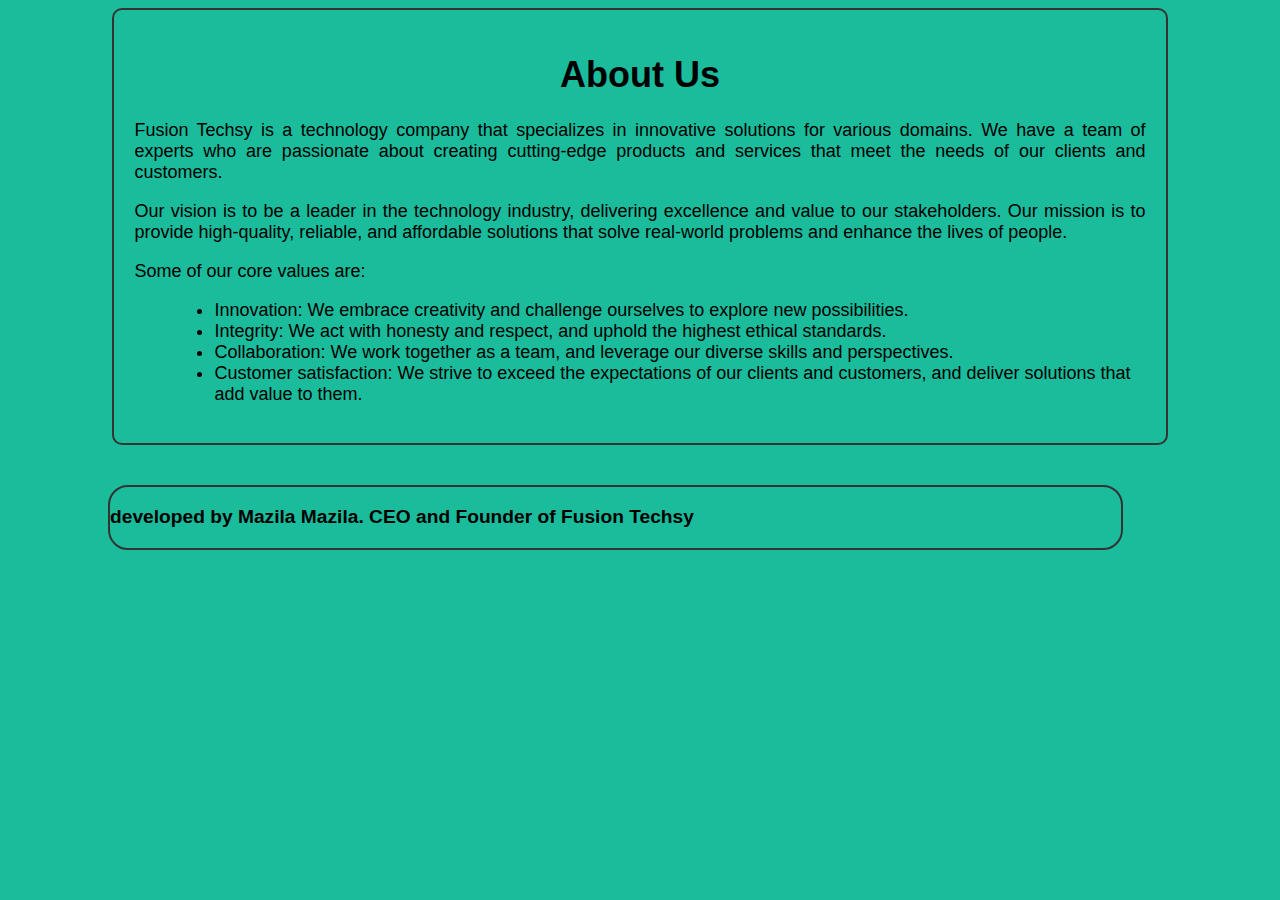
<file: about.html>
<!DOCTYPE html>
<html lang="en">
<head>
    <meta charset="UTF-8">
    <meta name="viewport" content="width=device-width, initial-scale=1.0">
    <title>About</title>
    <link rel="stylesheet" href="about.css">
</head>
<body>
    
<div class="about-tab">
    <h1>About Us</h1>
    <p>Fusion Techsy is a technology company that specializes in innovative solutions for various domains. We have a team of experts who are passionate about creating cutting-edge products and services that meet the needs of our clients and customers.</p>
    <p>Our vision is to be a leader in the technology industry, delivering excellence and value to our stakeholders. Our mission is to provide high-quality, reliable, and affordable solutions that solve real-world problems and enhance the lives of people.</p>
    <p>Some of our core values are:</p>
    <ul>
      <li>Innovation: We embrace creativity and challenge ourselves to explore new possibilities.</li>
      <li>Integrity: We act with honesty and respect, and uphold the highest ethical standards.</li>
      <li>Collaboration: We work together as a team, and leverage our diverse skills and perspectives.</li>
      <li>Customer satisfaction: We strive to exceed the expectations of our clients and customers, and deliver solutions that add value to them.</li>
    </ul>
  </div>

  <div class="developer">
    <p class="dev1">developed by Mazila Mazila. CEO and Founder of Fusion Techsy</p>
  </div>
</body>
</html>
</file>
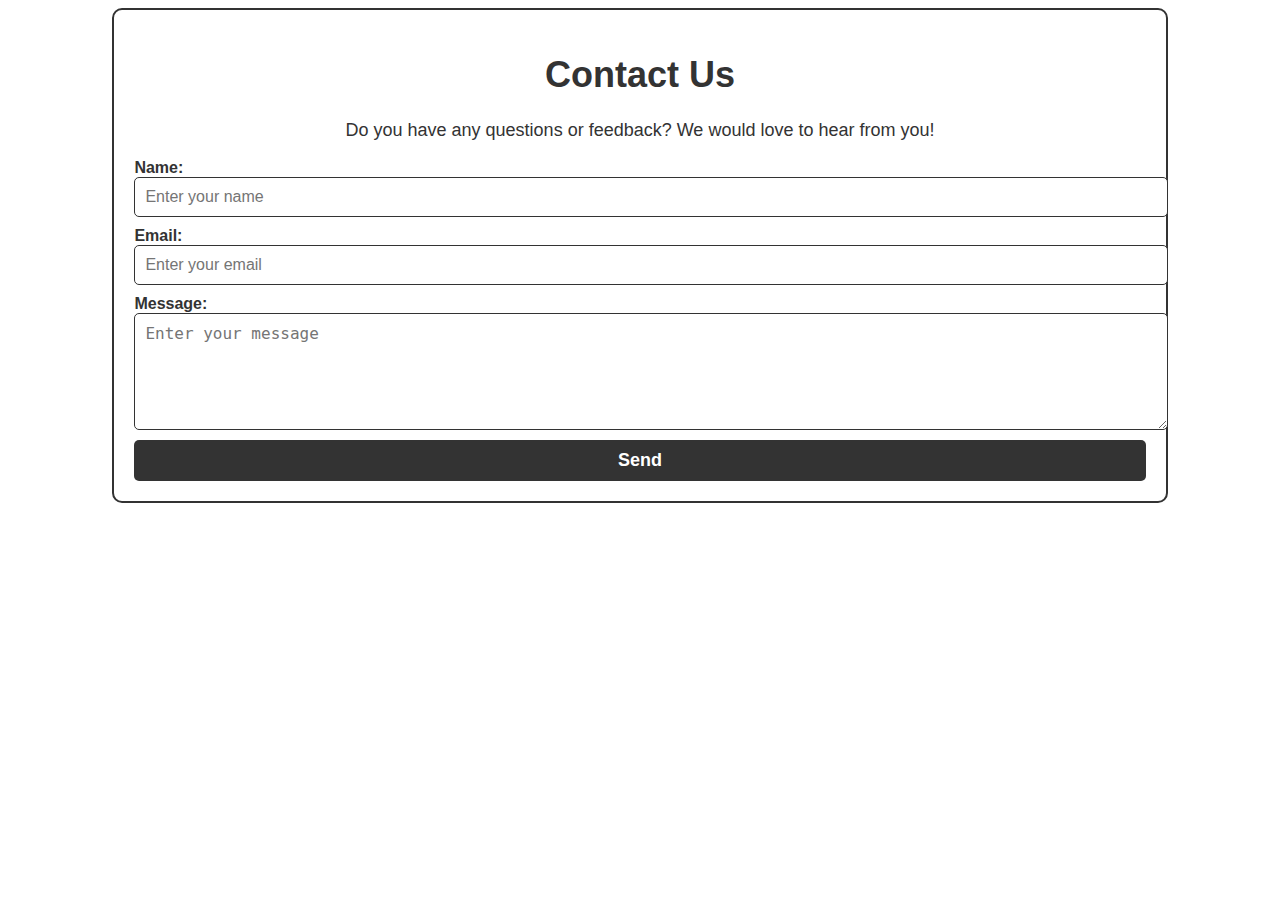
<file: contact.html>
<!DOCTYPE html>
<html lang="en">
<head>
    <meta charset="UTF-8">
    <meta name="viewport" content="width=device-width, initial-scale=1.0">
    <title>Document</title>
    <link rel="stylesheet" href="contact.css">
    <script src="contact.js"></script>
</head>
<body>
    
<div class="contact-tab">
    <h1>Contact Us</h1>
    <p>Do you have any questions or feedback? We would love to hear from you!</p>
    <form id="contact-form" action="mailto:info@fusiontechsy.com" method="post" enctype="text/plain">
      <label for="name">Name:</label>
      <input type="text" id="name" name="name" placeholder="Enter your name" required>
      <label for="email">Email:</label>
      <input type="email" id="email" name="email" placeholder="Enter your email" required>
      <label for="message">Message:</label>
      <textarea id="message" name="message" placeholder="Enter your message" rows="5" required></textarea>
      <button type="submit">Send</button>
    </form>
  </div>
</body>
</html>
</file>
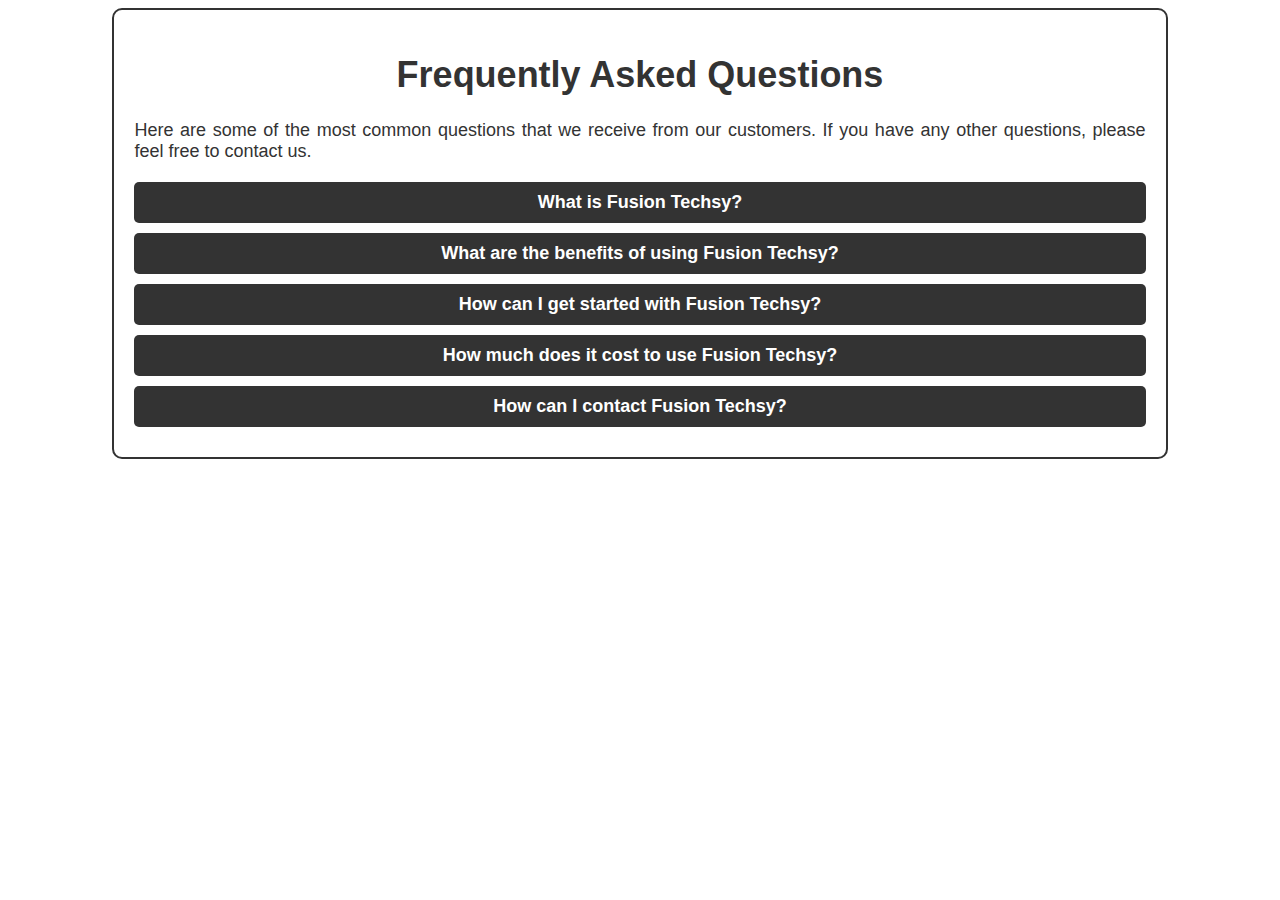
<file: FAQ.html>
<!DOCTYPE html>
<html lang="en">
<head>
    <meta charset="UTF-8">
    <meta name="viewport" content="width=device-width, initial-scale=1.0">
    <title>FAQ</title>
    <link rel="stylesheet" href="FAQ.css">

    <script>
        function toggleAnswer(element) {
          var answer = element.nextElementSibling;
          if (answer.style.display === "block") {
            answer.style.display = "none";
          } else {
            answer.style.display = "block";
          }
        }
      </script>
</head>
<body>
    
<div class="faq-tab">
    <h1>Frequently Asked Questions</h1>
    <p>Here are some of the most common questions that we receive from our customers. If you have any other questions, please feel free to contact us.</p>
    <div class="faq-accordion">
      <div class="faq-item">
        <button class="faq-question" onclick="toggleAnswer(this)">What is Fusion Techsy?</button>
        <div class="faq-answer">
          <p>Fusion Techsy is a technology company that specializes in innovative solutions for various domains. We have a team of experts who are passionate about creating cutting-edge products and services that meet the needs of our clients and customers.</p>
        </div>
      </div>
      <div class="faq-item">
        <button class="faq-question" onclick="toggleAnswer(this)">What are the benefits of using Fusion Techsy?</button>
        <div class="faq-answer">
          <p>By using Fusion Techsy, you can enjoy the following benefits:</p>
          <ul>
            <li>High-quality, reliable, and affordable solutions that solve your specific problems and challenges.</li>
            <li>Customized solutions that fit your requirements and expectations.</li>
            <li>Fast and efficient delivery of solutions that save you time and money.</li>
            <li>Professional and friendly support that ensures your satisfaction and success.</li>
          </ul>
        </div>
      </div>
      <div class="faq-item">
        <button class="faq-question" onclick="toggleAnswer(this)">How can I get started with Fusion Techsy?</button>
        <div class="faq-answer">
          <p>Getting started with Fusion Techsy is easy and simple. Just follow these steps:</p>
          <ol>
            <li>Contact us and tell us about your project or idea.</li>
            <li>We will analyze your needs and propose the best solution for you.</li>
            <li>We will develop and test the solution according to your specifications.</li>
            <li>We will deliver and deploy the solution to you.</li>
            <li>We will provide ongoing support and maintenance for the solution.</li>
          </ol>
        </div>
      </div>
      <div class="faq-item">
        <button class="faq-question" onclick="toggleAnswer(this)">How much does it cost to use Fusion Techsy?</button>
        <div class="faq-answer">
          <p>The cost of using Fusion Techsy depends on the type and complexity of the solution that you need. We offer competitive and transparent pricing that suits your budget and needs. We will provide you with a free quote and a detailed breakdown of the cost before we start working on your project.</p>
        </div>
      </div>
      <div class="faq-item">
        <button class="faq-question" onclick="toggleAnswer(this)">How can I contact Fusion Techsy?</button>
        <div class="faq-answer">
          <p>You can contact us by using any of the following methods:</p>
          <p>Email: info@fusiontechsy.com<br>
         </p>
        </div>
      </div>
    </div>
  </div>
</body>
</html>
</file>
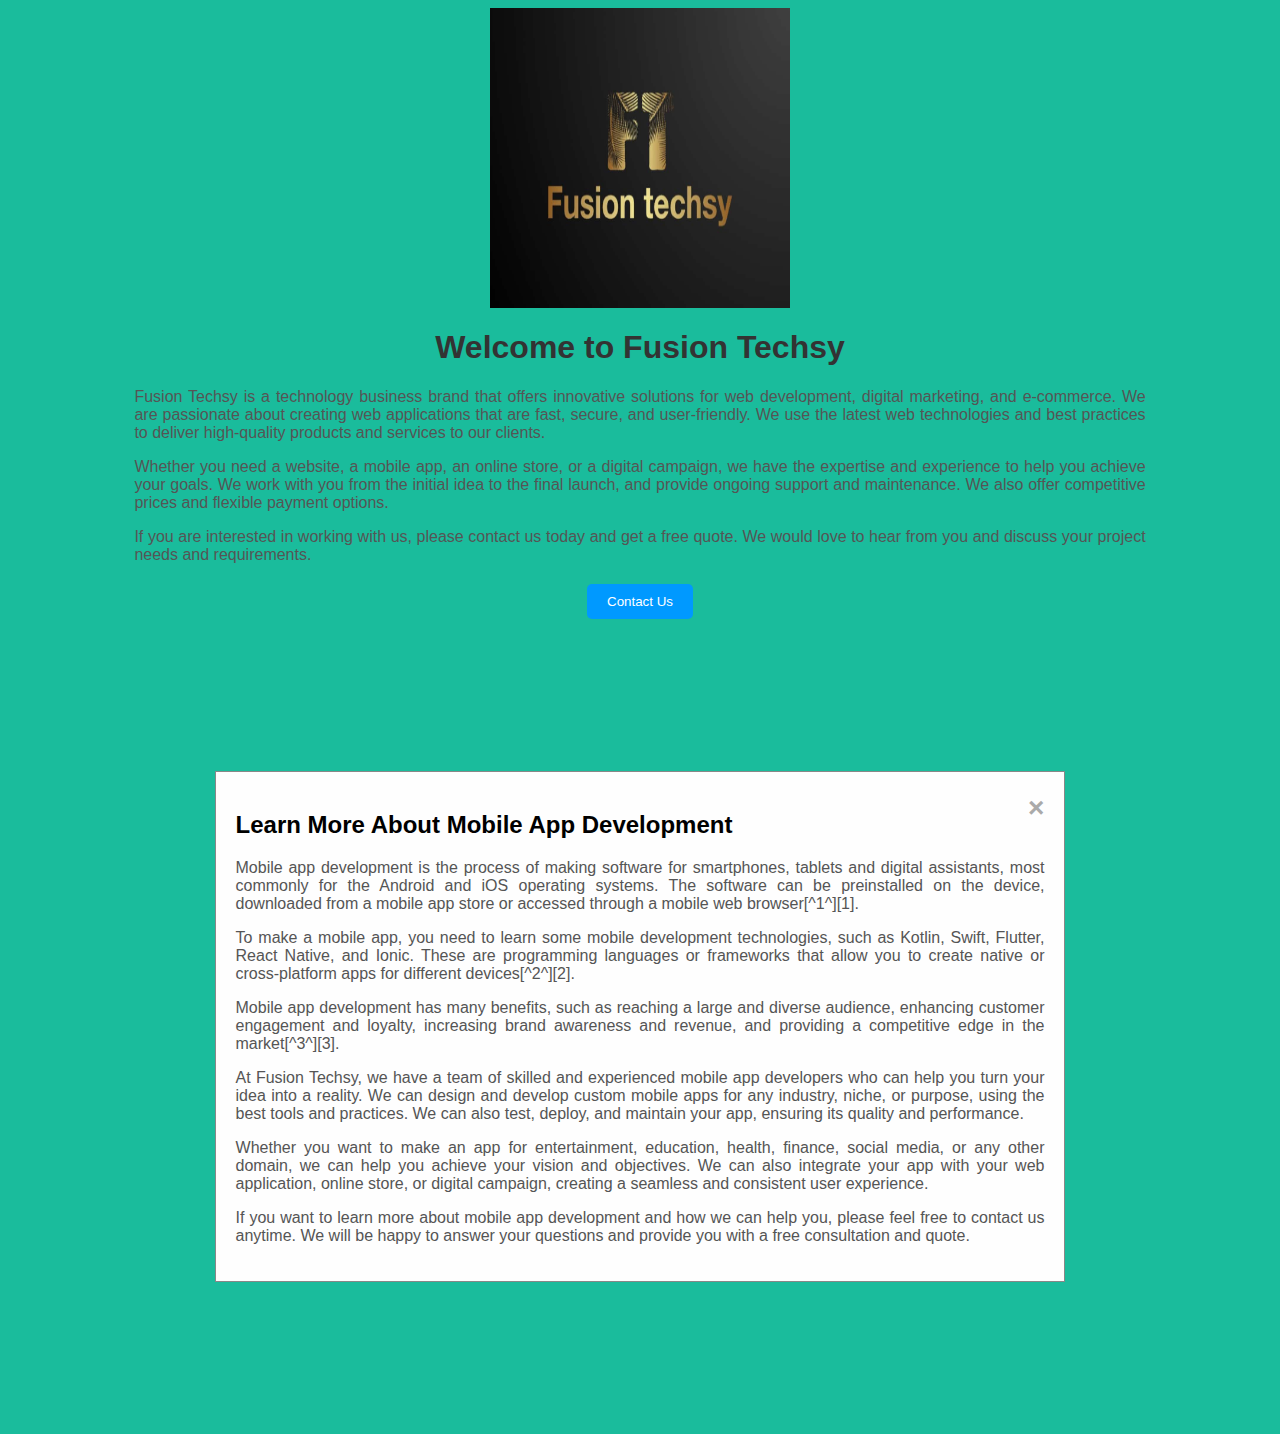
<file: mobile-app-dev.html>
<!DOCTYPE html>
<html lang="en">
<head>
    <meta charset="UTF-8">
    <meta name="viewport" content="width=device-width, initial-scale=1.0">
    <title>MOBILE APP DEVELOPMENT</title>
    <link rel="stylesheet" href="mobile-app-dev.css">
    <script src="mobile-app-dev.js"></script>
</head>
<body>
    <div class="container">
        <img class="logo" src="imgs/fusion-tech-logo.jpg" alt="Fusion Techsy Logo" >
        <h1>Welcome to Fusion Techsy</h1>
        <p>Fusion Techsy is a technology business brand that offers innovative solutions for web development, digital marketing, and e-commerce. We are passionate about creating web applications that are fast, secure, and user-friendly. We use the latest web technologies and best practices to deliver high-quality products and services to our clients.</p>
        <p>Whether you need a website, a mobile app, an online store, or a digital campaign, we have the expertise and experience to help you achieve your goals. We work with you from the initial idea to the final launch, and provide ongoing support and maintenance. We also offer competitive prices and flexible payment options.</p>
        <p>If you are interested in working with us, please contact us today and get a free quote. We would love to hear from you and discuss your project needs and requirements.</p>
        <button class="button" onclick="alert('Thank you for contacting us. We will get back to you soon.')"><a href="contact.html"></a>Contact Us</button>

        

            <!-- Modal content -->
         <div class="modal-content">
                <span class="close" id="close-btn">×</span>
                <h2>Learn More About Mobile App Development</h2>
                <p>Mobile app development is the process of making software for smartphones, tablets and digital assistants, most commonly for the Android and iOS operating systems. The software can be preinstalled on the device, downloaded from a mobile app store or accessed through a mobile web browser[^1^][1].</p>
                <p>To make a mobile app, you need to learn some mobile development technologies, such as Kotlin, Swift, Flutter, React Native, and Ionic. These are programming languages or frameworks that allow you to create native or cross-platform apps for different devices[^2^][2].</p>
                <p>Mobile app development has many benefits, such as reaching a large and diverse audience, enhancing customer engagement and loyalty, increasing brand awareness and revenue, and providing a competitive edge in the market[^3^][3].</p>
                <p>At Fusion Techsy, we have a team of skilled and experienced mobile app developers who can help you turn your idea into a reality. We can design and develop custom mobile apps for any industry, niche, or purpose, using the best tools and practices. We can also test, deploy, and maintain your app, ensuring its quality and performance.</p>
                <p>Whether you want to make an app for entertainment, education, health, finance, social media, or any other domain, we can help you achieve your vision and objectives. We can also integrate your app with your web application, online store, or digital campaign, creating a seamless and consistent user experience.</p>
                <p>If you want to learn more about mobile app development and how we can help you, please feel free to contact us anytime. We will be happy to answer your questions and provide you with a free consultation and quote.</p>
         </div>

        
    </div>


</body>
</html>
</file>
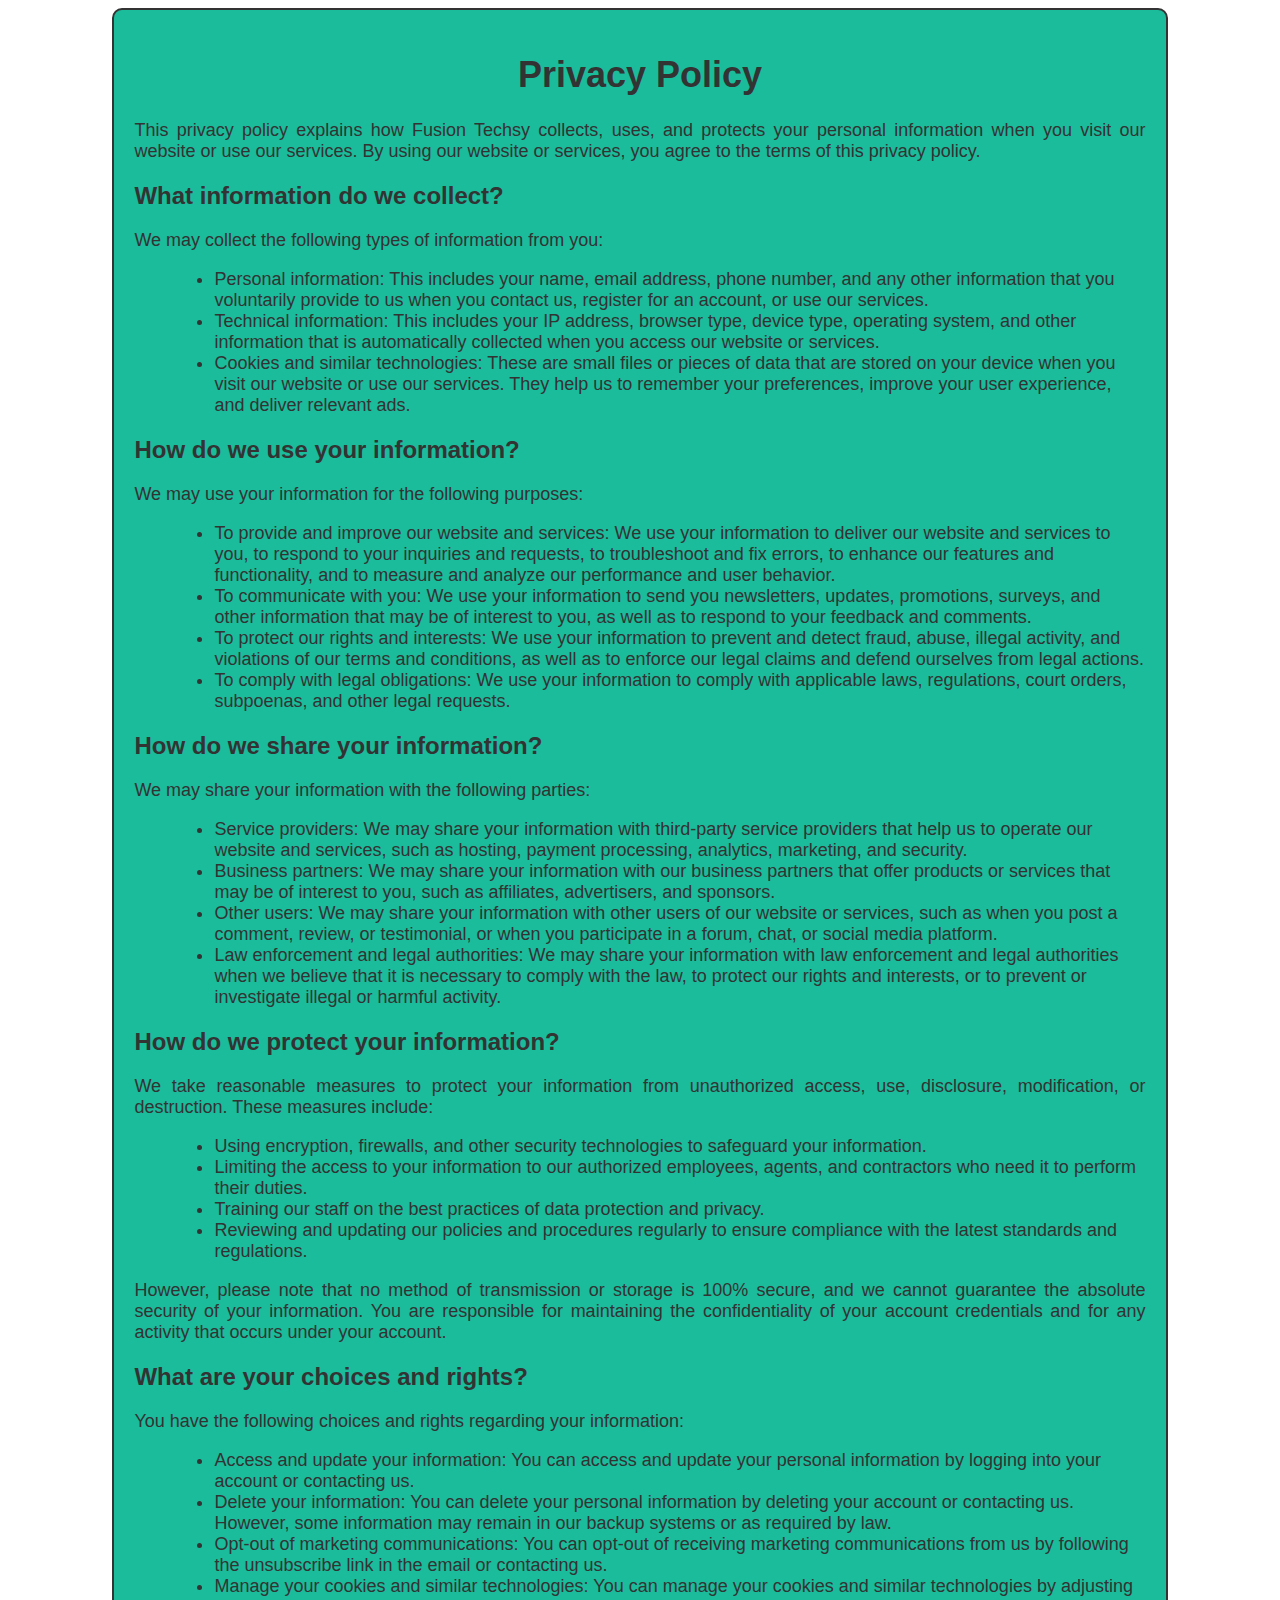
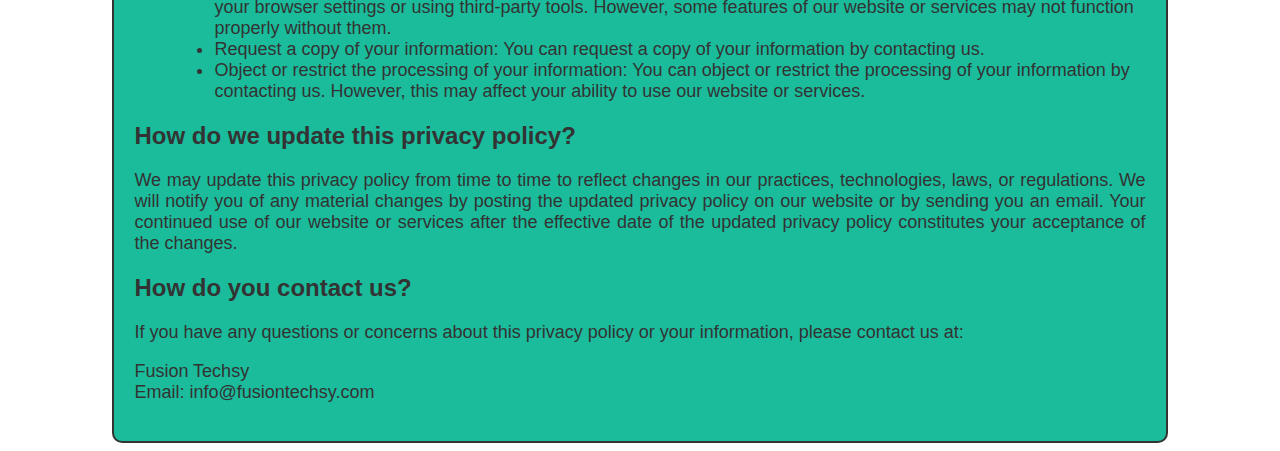
<file: privacy-policy.html>
<!DOCTYPE html>
<html lang="en">
<head>
    <meta charset="UTF-8">
    <meta name="viewport" content="width=device-width, initial-scale=1.0">
    <title>Privacy-policy</title>
    <link rel="stylesheet" href="privacy-policy.css">
</head>
<body>
    <div class="privacy-policy-tab">
        <h1>Privacy Policy</h1>
    <p>This privacy policy explains how Fusion Techsy collects, uses, and protects your personal information when you visit our website or use our services. By using our website or services, you agree to the terms of this privacy policy.</p>
    <h2>What information do we collect?</h2>
    <p>We may collect the following types of information from you:</p>
    <ul>
      <li>Personal information: This includes your name, email address, phone number, and any other information that you voluntarily provide to us when you contact us, register for an account, or use our services.</li>
      <li>Technical information: This includes your IP address, browser type, device type, operating system, and other information that is automatically collected when you access our website or services.</li>
      <li>Cookies and similar technologies: These are small files or pieces of data that are stored on your device when you visit our website or use our services. They help us to remember your preferences, improve your user experience, and deliver relevant ads.</li>
    </ul>
    <h2>How do we use your information?</h2>
    <p>We may use your information for the following purposes:</p>
    <ul>
      <li>To provide and improve our website and services: We use your information to deliver our website and services to you, to respond to your inquiries and requests, to troubleshoot and fix errors, to enhance our features and functionality, and to measure and analyze our performance and user behavior.</li>
      <li>To communicate with you: We use your information to send you newsletters, updates, promotions, surveys, and other information that may be of interest to you, as well as to respond to your feedback and comments.</li>
      <li>To protect our rights and interests: We use your information to prevent and detect fraud, abuse, illegal activity, and violations of our terms and conditions, as well as to enforce our legal claims and defend ourselves from legal actions.</li>
      <li>To comply with legal obligations: We use your information to comply with applicable laws, regulations, court orders, subpoenas, and other legal requests.</li>
    </ul>
    <h2>How do we share your information?</h2>
    <p>We may share your information with the following parties:</p>
    <ul>
      <li>Service providers: We may share your information with third-party service providers that help us to operate our website and services, such as hosting, payment processing, analytics, marketing, and security.</li>
      <li>Business partners: We may share your information with our business partners that offer products or services that may be of interest to you, such as affiliates, advertisers, and sponsors.</li>
      <li>Other users: We may share your information with other users of our website or services, such as when you post a comment, review, or testimonial, or when you participate in a forum, chat, or social media platform.</li>
      <li>Law enforcement and legal authorities: We may share your information with law enforcement and legal authorities when we believe that it is necessary to comply with the law, to protect our rights and interests, or to prevent or investigate illegal or harmful activity.</li>
    </ul>
    <h2>How do we protect your information?</h2>
    <p>We take reasonable measures to protect your information from unauthorized access, use, disclosure, modification, or destruction. These measures include:</p>
    <ul>
      <li>Using encryption, firewalls, and other security technologies to safeguard your information.</li>
      <li>Limiting the access to your information to our authorized employees, agents, and contractors who need it to perform their duties.</li>
      <li>Training our staff on the best practices of data protection and privacy.</li>
      <li>Reviewing and updating our policies and procedures regularly to ensure compliance with the latest standards and regulations.</li>
    </ul>
    <p>However, please note that no method of transmission or storage is 100% secure, and we cannot guarantee the absolute security of your information. You are responsible for maintaining the confidentiality of your account credentials and for any activity that occurs under your account.</p>
    <h2>What are your choices and rights?</h2>
    <p>You have the following choices and rights regarding your information:</p>
    <ul>
      <li>Access and update your information: You can access and update your personal information by logging into your account or contacting us.</li>
      <li>Delete your information: You can delete your personal information by deleting your account or contacting us. However, some information may remain in our backup systems or as required by law.</li>
      <li>Opt-out of marketing communications: You can opt-out of receiving marketing communications from us by following the unsubscribe link in the email or contacting us.</li>
      <li>Manage your cookies and similar technologies: You can manage your cookies and similar technologies by adjusting your browser settings or using third-party tools. However, some features of our website or services may not function properly without them.</li>
      <li>Request a copy of your information: You can request a copy of your information by contacting us.</li>
      <li>Object or restrict the processing of your information: You can object or restrict the processing of your information by contacting us. However, this may affect your ability to use our website or services.</li>
    </ul>
    <h2>How do we update this privacy policy?</h2>
    <p>We may update this privacy policy from time to time to reflect changes in our practices, technologies, laws, or regulations. We will notify you of any material changes by posting the updated privacy policy on our website or by sending you an email. Your continued use of our website or services after the effective date of the updated privacy policy constitutes your acceptance of the changes.</p>
    <h2>How do you contact us?</h2>
    <p>If you have any questions or concerns about this privacy policy or your information, please contact us at:</p>
    <p>Fusion Techsy<br>
    Email: info@fusiontechsy.com<br>
    </p>
    </div>
    
    
</body>
</html>
</file>
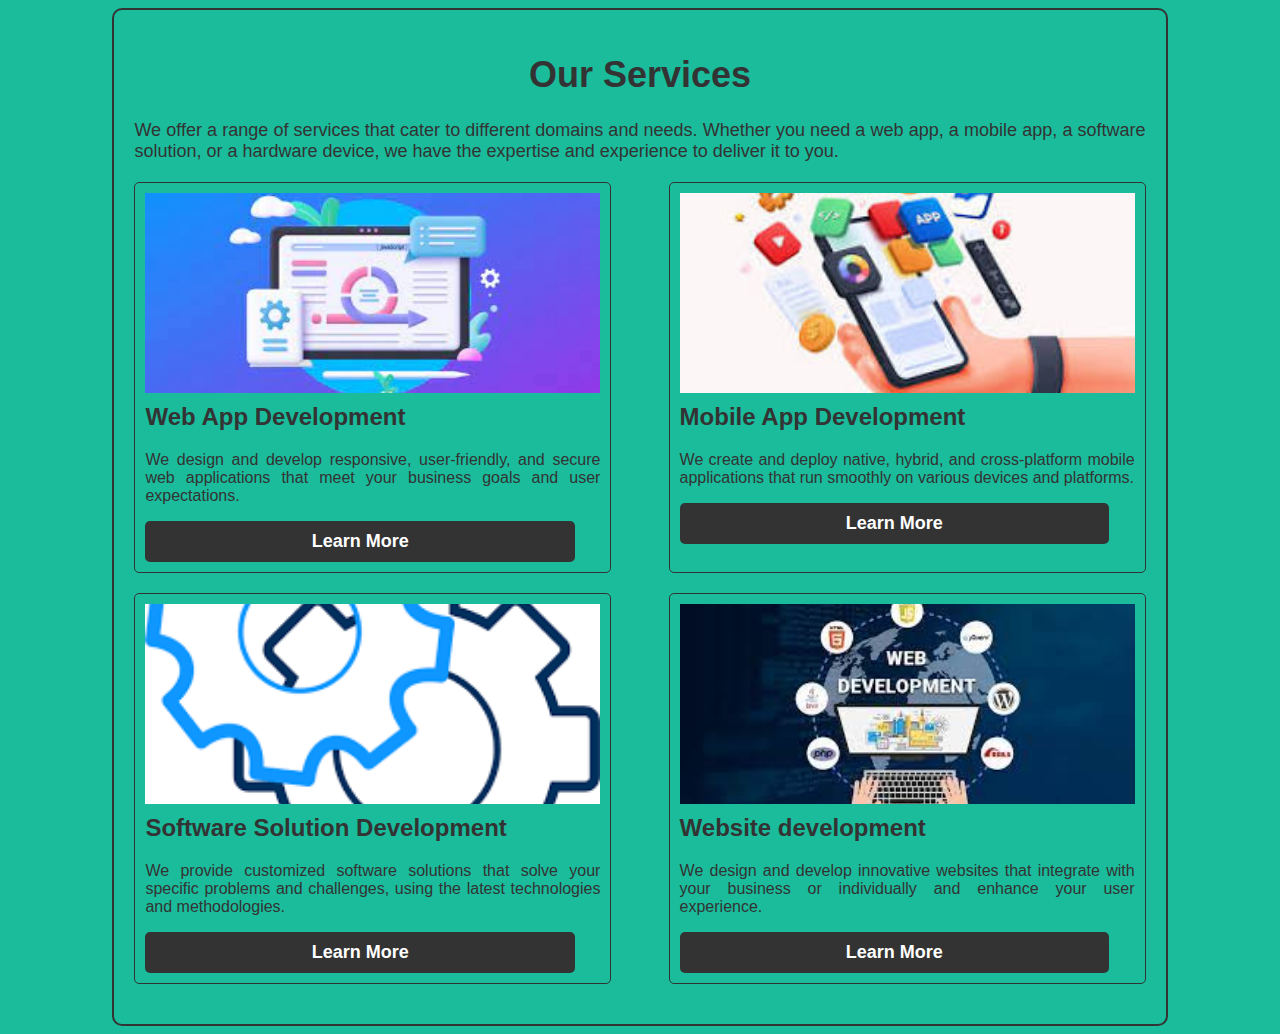
<file: services.html>
<!DOCTYPE html>
<html lang="en">
<head>
    <meta charset="UTF-8">
    <meta name="viewport" content="width=device-width, initial-scale=1.0">
    <title>services</title>
    <link rel="stylesheet" href="services.css">
</head>
<body>
    <div class="services-tab">
        <h1>Our Services</h1>
        <p>We offer a range of services that cater to different domains and needs. Whether you need a web app, a mobile app, a software solution, or a hardware device, we have the expertise and experience to deliver it to you.</p>
        <div class="service-cards">
          <div class="service-card">
            <img src="imgs/webdevelopment.jpeg" alt="Web App">
            <h2>Web App Development</h2>
            <p>We design and develop responsive, user-friendly, and secure web applications that meet your business goals and user expectations.</p>
            <a href="web-app.html">Learn More</a>
          </div>
          <div class="service-card">
            <img src="imgs/web-dev-app.jpeg" alt="Mobile App">
            <h2>Mobile App Development</h2>
            <p>We create and deploy native, hybrid, and cross-platform mobile applications that run smoothly on various devices and platforms.</p>
            <a href="mobile-app-dev.html">Learn More</a>
          </div>
          <div class="service-card">
            <img src="imgs/software-solu.png" alt="Software Solution">
            <h2>Software Solution Development</h2>
            <p>We provide customized software solutions that solve your specific problems and challenges, using the latest technologies and methodologies.</p>
            <a href="software-solution.html">Learn More</a>
          </div>
          <div class="service-card">
            <img src="imgs/website-img.jpeg" alt="web development">
            <h2>Website development</h2>
            <p>We design and develop innovative websites that integrate with your business or individually and enhance your user experience.</p>
            <a href="Website-development.html">Learn More</a>
          </div>
        </div>
      </div>
</body>
</html>
</file>
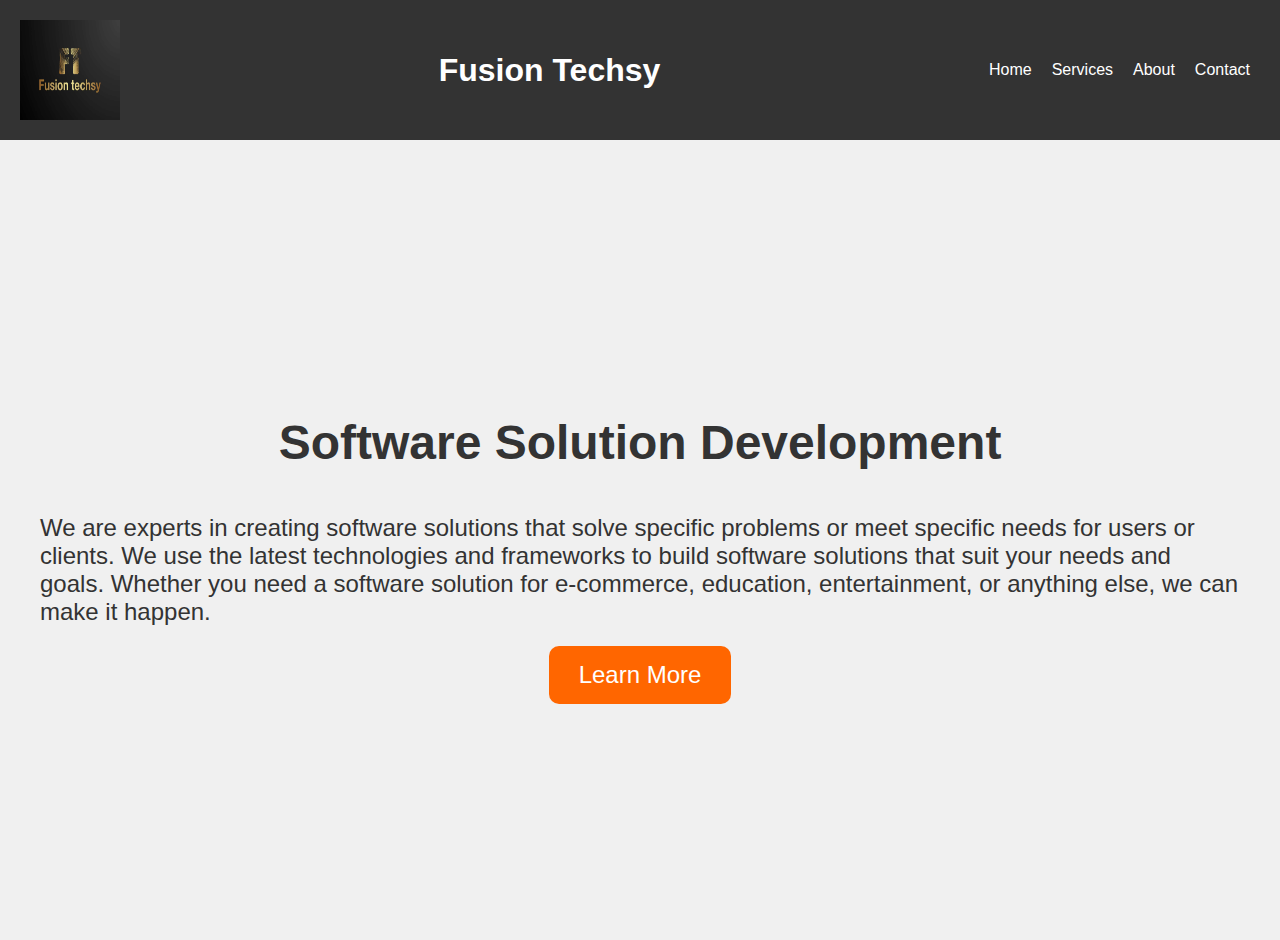
<file: software-solution.html>
<!DOCTYPE html>
<html lang="en">
<head>
    <meta charset="UTF-8">
    <meta name="viewport" content="width=device-width, initial-scale=1.0">
    <title>software solution</title>
    <link rel="stylesheet" href="software-solution.css">
    <script>
         function learnMore() {
            window.open("https://www.bing.com/search?q=software+solution+development")
         }
    </script>
</head>
<body>
    <div class="header">
        <img src="imgs/fusion-tech-logo.jpg" alt="Fusion Techsy Logo" class="logo">
        <h1 class="brand-name">Fusion Techsy</h1>
        <ul class="nav">
          <li class="nav-item"><a href="index.html" class="nav-link">Home</a></li>
          <li class="nav-item"><a href="services.html" class="nav-link">Services</a></li>
          <li class="nav-item"><a href="about.html" class="nav-link">About</a></li>
          <li class="nav-item"><a href="contact.html" class="nav-link">Contact</a></li>
        </ul>
      </div>
      <div class="main">
        <h2 class="main-title">Software Solution Development</h2>
        <p class="main-text">We are experts in creating software solutions that solve specific problems or meet specific needs for users or clients. We use the latest technologies and frameworks to build software solutions that suit your needs and goals. Whether you need a software solution for e-commerce, education, entertainment, or anything else, we can make it happen.</p>
        <button class="main-button" onclick="learnMore()">Learn More</button>
      </div>
    
</body>
</html>
</file>
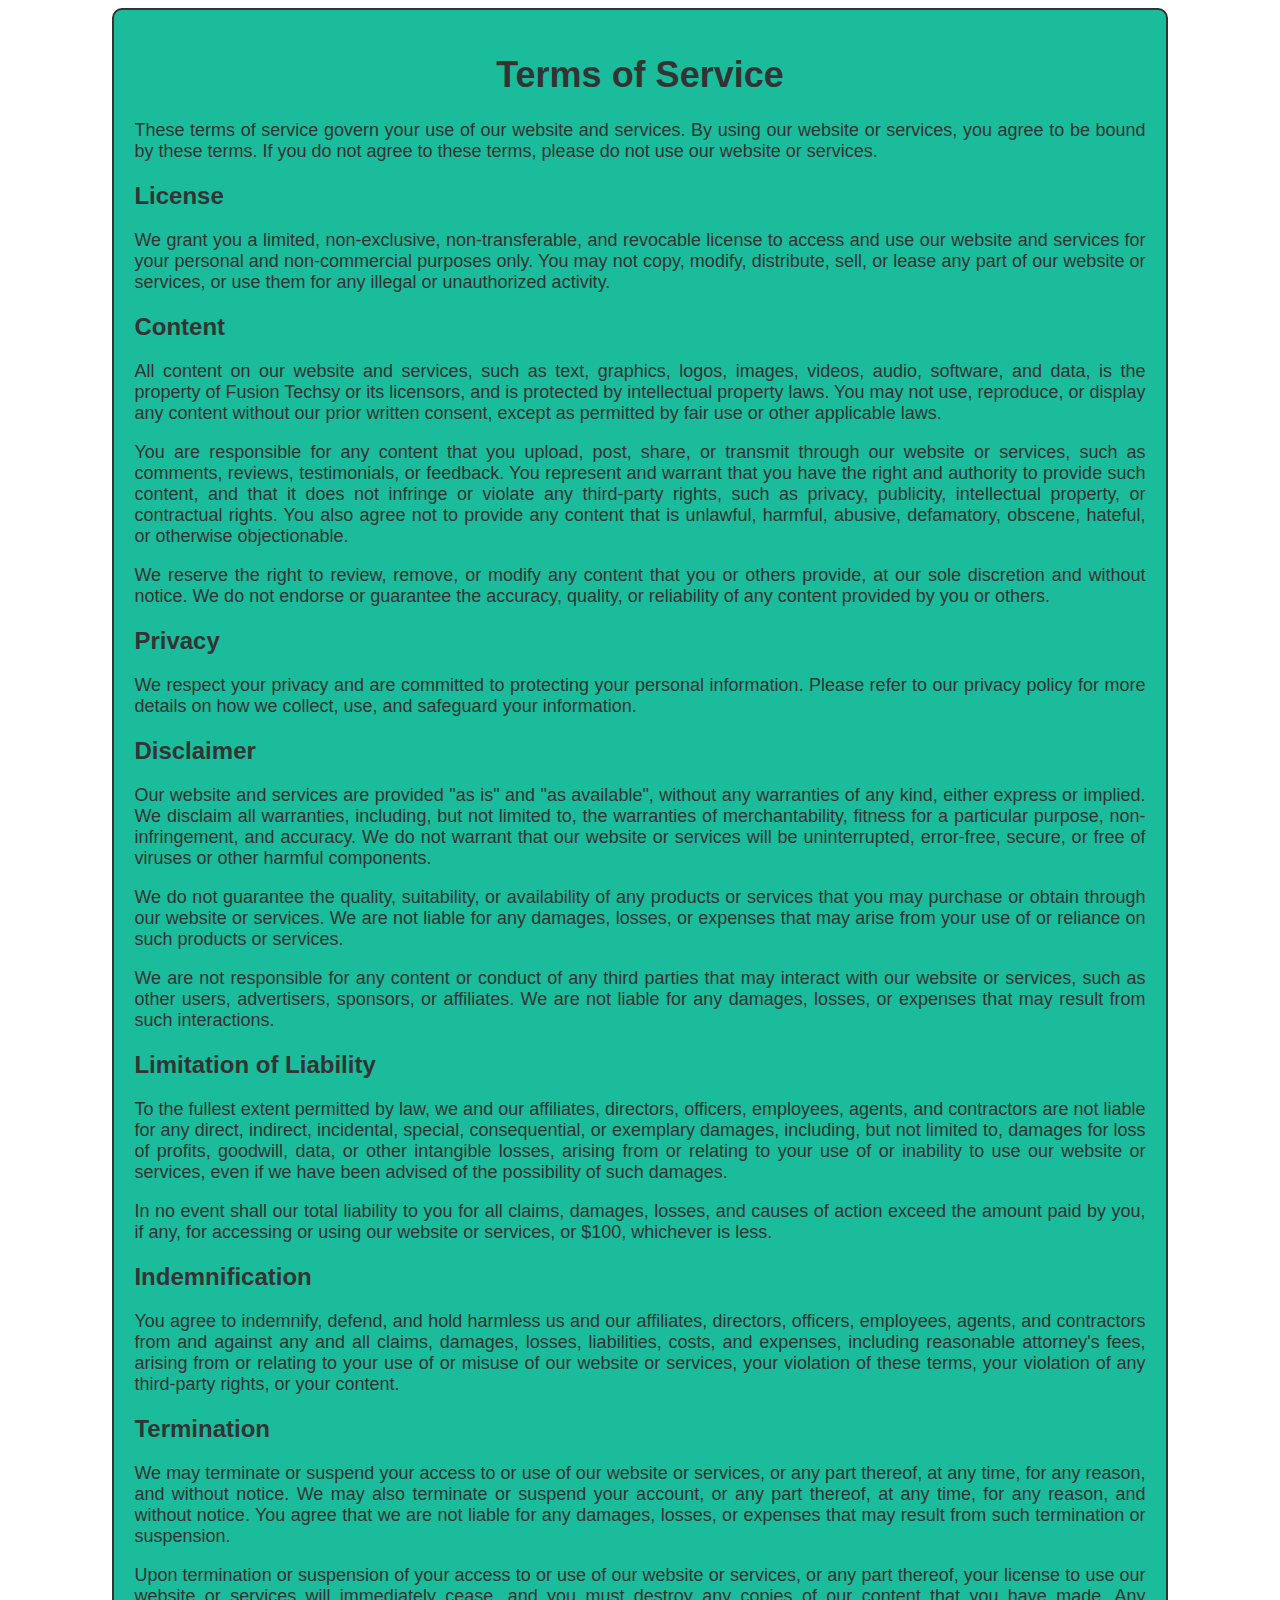
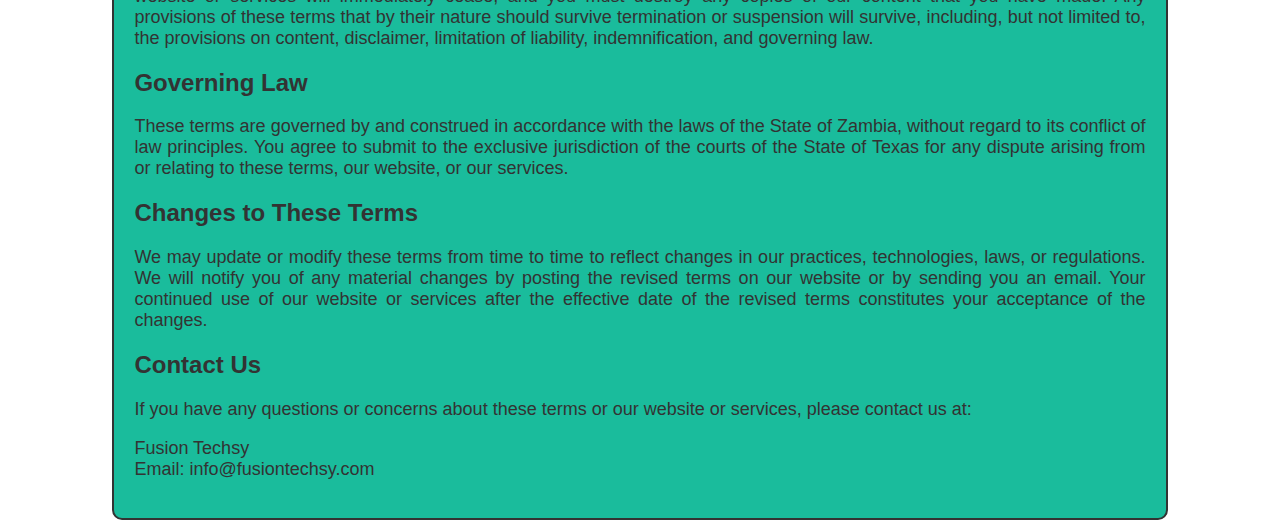
<file: terms.html>
<!DOCTYPE html>
<html lang="en">
<head>
    <meta charset="UTF-8">
    <meta name="viewport" content="width=device-width, initial-scale=1.0">
    <title>Terms</title>
    <link rel="stylesheet" href="terms.css">
</head>
<body>
    
    <div class="terms-of-service-tab">
        <h1>Terms of Service</h1>
        <p>These terms of service govern your use of our website and services. By using our website or services, you agree to be bound by these terms. If you do not agree to these terms, please do not use our website or services.</p>
        <h2>License</h2>
        <p>We grant you a limited, non-exclusive, non-transferable, and revocable license to access and use our website and services for your personal and non-commercial purposes only. You may not copy, modify, distribute, sell, or lease any part of our website or services, or use them for any illegal or unauthorized activity.</p>
        <h2>Content</h2>
        <p>All content on our website and services, such as text, graphics, logos, images, videos, audio, software, and data, is the property of Fusion Techsy or its licensors, and is protected by intellectual property laws. You may not use, reproduce, or display any content without our prior written consent, except as permitted by fair use or other applicable laws.</p>
        <p>You are responsible for any content that you upload, post, share, or transmit through our website or services, such as comments, reviews, testimonials, or feedback. You represent and warrant that you have the right and authority to provide such content, and that it does not infringe or violate any third-party rights, such as privacy, publicity, intellectual property, or contractual rights. You also agree not to provide any content that is unlawful, harmful, abusive, defamatory, obscene, hateful, or otherwise objectionable.</p>
        <p>We reserve the right to review, remove, or modify any content that you or others provide, at our sole discretion and without notice. We do not endorse or guarantee the accuracy, quality, or reliability of any content provided by you or others.</p>
        <h2>Privacy</h2>
        <p>We respect your privacy and are committed to protecting your personal information. Please refer to our privacy policy for more details on how we collect, use, and safeguard your information.</p>
        <h2>Disclaimer</h2>
        <p>Our website and services are provided "as is" and "as available", without any warranties of any kind, either express or implied. We disclaim all warranties, including, but not limited to, the warranties of merchantability, fitness for a particular purpose, non-infringement, and accuracy. We do not warrant that our website or services will be uninterrupted, error-free, secure, or free of viruses or other harmful components.</p>
        <p>We do not guarantee the quality, suitability, or availability of any products or services that you may purchase or obtain through our website or services. We are not liable for any damages, losses, or expenses that may arise from your use of or reliance on such products or services.</p>
        <p>We are not responsible for any content or conduct of any third parties that may interact with our website or services, such as other users, advertisers, sponsors, or affiliates. We are not liable for any damages, losses, or expenses that may result from such interactions.</p>
        <h2>Limitation of Liability</h2>
        <p>To the fullest extent permitted by law, we and our affiliates, directors, officers, employees, agents, and contractors are not liable for any direct, indirect, incidental, special, consequential, or exemplary damages, including, but not limited to, damages for loss of profits, goodwill, data, or other intangible losses, arising from or relating to your use of or inability to use our website or services, even if we have been advised of the possibility of such damages.</p>
        <p>In no event shall our total liability to you for all claims, damages, losses, and causes of action exceed the amount paid by you, if any, for accessing or using our website or services, or $100, whichever is less.</p>
        <h2>Indemnification</h2>
        <p>You agree to indemnify, defend, and hold harmless us and our affiliates, directors, officers, employees, agents, and contractors from and against any and all claims, damages, losses, liabilities, costs, and expenses, including reasonable attorney's fees, arising from or relating to your use of or misuse of our website or services, your violation of these terms, your violation of any third-party rights, or your content.</p>
        <h2>Termination</h2>
        <p>We may terminate or suspend your access to or use of our website or services, or any part thereof, at any time, for any reason, and without notice. We may also terminate or suspend your account, or any part thereof, at any time, for any reason, and without notice. You agree that we are not liable for any damages, losses, or expenses that may result from such termination or suspension.</p>
        <p>Upon termination or suspension of your access to or use of our website or services, or any part thereof, your license to use our website or services will immediately cease, and you must destroy any copies of our content that you have made. Any provisions of these terms that by their nature should survive termination or suspension will survive, including, but not limited to, the provisions on content, disclaimer, limitation of liability, indemnification, and governing law.</p>
        <h2>Governing Law</h2>
        <p>These terms are governed by and construed in accordance with the laws of the State of Zambia, without regard to its conflict of law principles. You agree to submit to the exclusive jurisdiction of the courts of the State of Texas for any dispute arising from or relating to these terms, our website, or our services.</p>
        <h2>Changes to These Terms</h2>
        <p>We may update or modify these terms from time to time to reflect changes in our practices, technologies, laws, or regulations. We will notify you of any material changes by posting the revised terms on our website or by sending you an email. Your continued use of our website or services after the effective date of the revised terms constitutes your acceptance of the changes.</p>
        <h2>Contact Us</h2>
        <p>If you have any questions or concerns about these terms or our website or services, please contact us at:</p>
        <p>Fusion Techsy<br>
        Email: info@fusiontechsy.com<br>
        </p>
    
  </div>
</body>
</html>
</file>
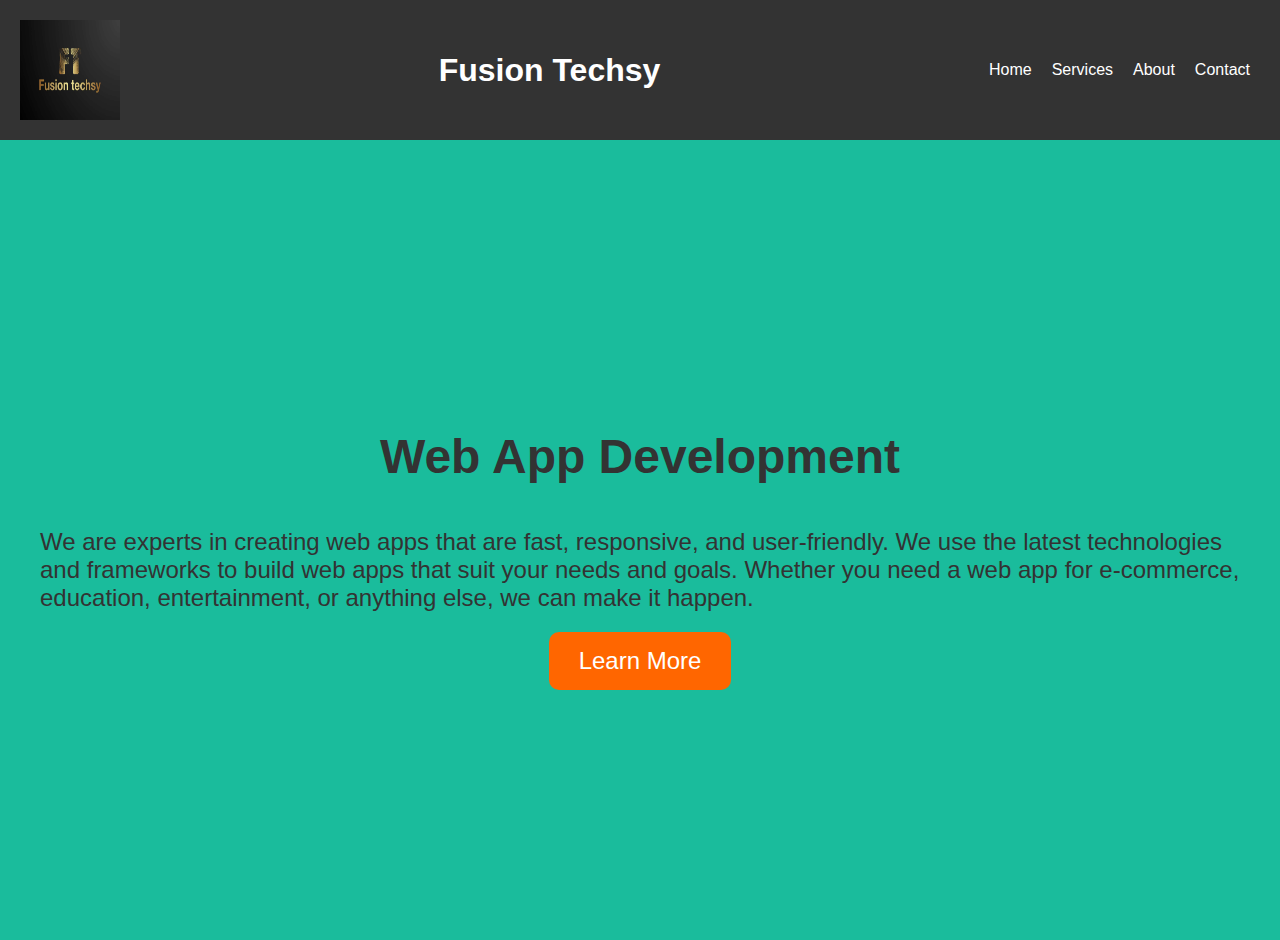
<file: web-app.html>
<!DOCTYPE html>
<html lang="en">
<head>
    <meta charset="UTF-8">
    <meta name="viewport" content="width=device-width, initial-scale=1.0">
    <title>web development</title>
    <link rel="stylesheet" href="web-app.css">
    <script src="web-app.js"></script>
</head>
<body>
    
  <div class="header">
    <img src="imgs/fusion-tech-logo.jpg" alt="Fusion Techsy Logo" class="logo">
    <h1 class="brand-name">Fusion Techsy</h1>
    <ul class="nav">
      <li class="nav-item"><a href="index.html" class="nav-link">Home</a></li>
      <li class="nav-item"><a href="services.html" class="nav-link">Services</a></li>
      <li class="nav-item"><a href="about.html" class="nav-link">About</a></li>
      <li class="nav-item"><a href="contact.html" class="nav-link">Contact</a></li>
    </ul>
  </div>
  <div class="main">
    <h2 class="main-title">Web App Development</h2>
    <p class="main-text">We are experts in creating web apps that are fast, responsive, and user-friendly. We use the latest technologies and frameworks to build web apps that suit your needs and goals. Whether you need a web app for e-commerce, education, entertainment, or anything else, we can make it happen.</p>
    <button class="main-button" onclick="learnMore()">Learn More</button>
  </div>

</body>
</html>
</file>
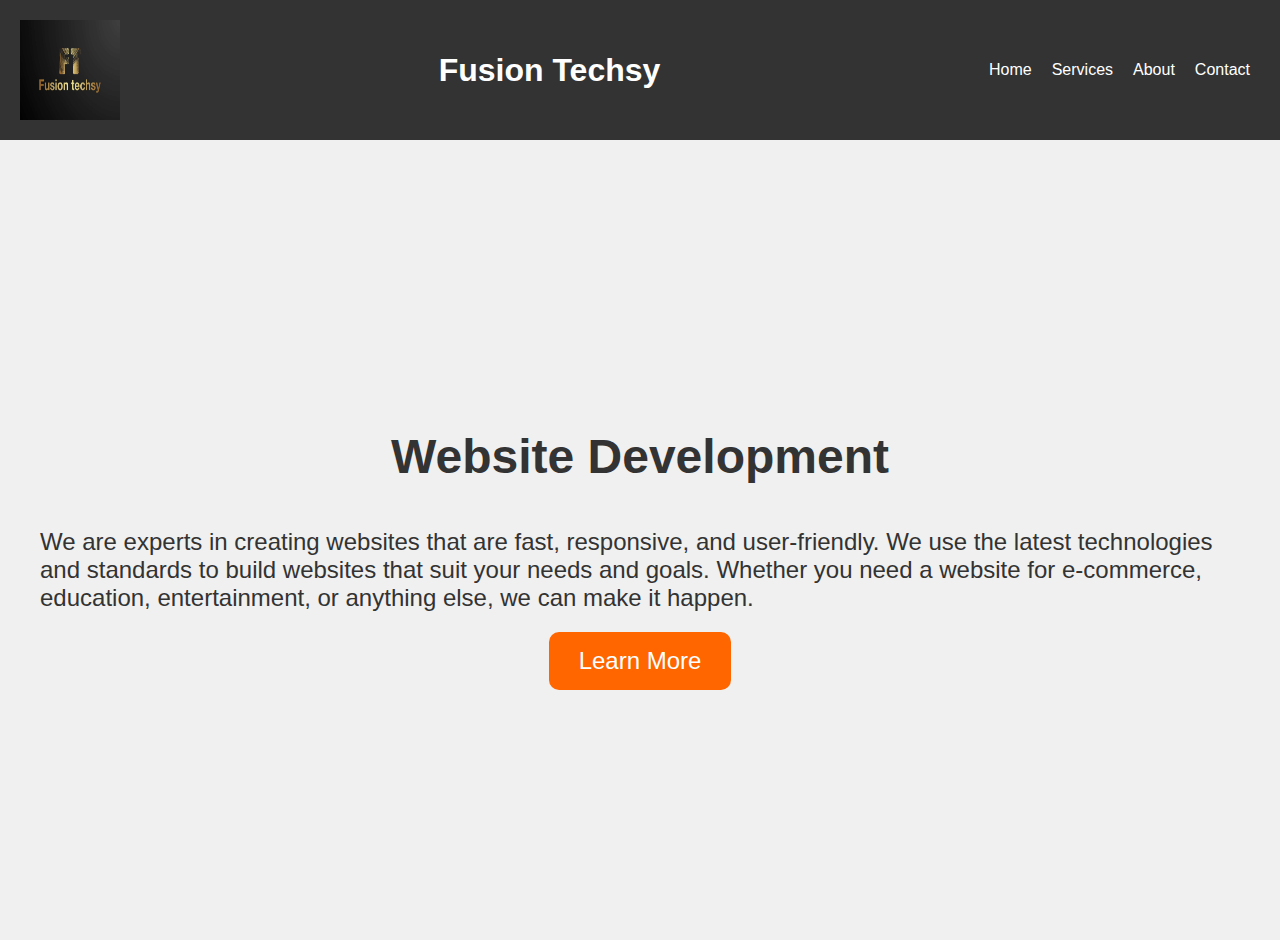
<file: website-development.html>
<!DOCTYPE html>
<html lang="en">
<head>
    <meta charset="UTF-8">
    <meta name="viewport" content="width=device-width, initial-scale=1.0">
    <title>Website-development</title>
    <link rel="stylesheet" href="website-development.css">

    <script>
         function learnMore() {
            window.open("https://www.google.com/search?q=website+development")
         }

    </script>
</head>
<body>
    <div class="header">
        <img src="imgs/fusion-tech-logo.jpg" alt="Fusion Techsy Logo" class="logo">
        <h1 class="brand-name">Fusion Techsy</h1>
        <ul class="nav">
          <li class="nav-item"><a href="index.html" class="nav-link">Home</a></li>
          <li class="nav-item"><a href="services.html" class="nav-link">Services</a></li>
          <li class="nav-item"><a href="about.html" class="nav-link">About</a></li>
          <li class="nav-item"><a href="contact.html" class="nav-link">Contact</a></li>
        </ul>
      </div>
    
    <div class="main">
      <h2 class="main-title">Website Development</h2>
      <p class="main-text">We are experts in creating websites that are fast, responsive, and user-friendly. We use the latest technologies and standards to build websites that suit your needs and goals. Whether you need a website for e-commerce, education, entertainment, or anything else, we can make it happen.</p>
      <button class="main-button" onclick="learnMore()">Learn More</button>
    </div>
  
</body>
</html>
</file>
<file: about.css>
body{
    background-color: #1abc9c;
}
.about-tab {
    width: 80%;
    margin: 0 auto;
    padding: 20px;
    border: 2px solid #333;
    border-radius: 10px;
    font-family: Arial, sans-serif;
    color: #000000;
    background-color: #1abc9c;
   
  }
  
  .about-tab h1 {
    text-align: center;
    font-size: 36px;
  }
  
  .about-tab p {
    text-align: justify;
    font-size: 18px;
  }
  
  .about-tab ul {
    list-style-type: disc;
    margin-left: 40px;
    font-size: 18px;
  }
  .developer{
    width: 80%;
    height: auto;
    font-weight: bold;
    font-size: larger;
    font-family: Arial, Helvetica, sans-serif;
    border: 2px solid;
    border-color: #333;
    border-width: 2px;
    border-radius: 20px;
    margin-top: 40px;
    margin-left: 100px;
  }
</file>
<file: contact.css>
/* CSS code for contact tab */
.contact-tab {
    width: 80%;
    margin: 0 auto;
    padding: 20px;
    border: 2px solid #333;
    border-radius: 10px;
    font-family: Arial, sans-serif;
    color: #333;
    background-color: #fff;
  }
  
  .contact-tab h1 {
    text-align: center;
    font-size: 36px;
  }
  
  .contact-tab p {
    text-align: center;
    font-size: 18px;
  }
  
  .contact-tab label {
    display: block;
    margin-top: 10px;
    font-weight: bold;
  }
  
  .contact-tab input, .contact-tab textarea {
    display: block;
    width: 100%;
    margin-bottom: 10px;
    padding: 10px;
    border: 1px solid #333;
    border-radius: 5px;
    font-size: 16px;
  }
  
  .contact-tab button {
    display: block;
    width: 100%;
    margin-top: 10px;
    padding: 10px;
    border: none;
    border-radius: 5px;
    font-size: 18px;
    font-weight: bold;
    color: #fff;
    background-color: #333;
    cursor: pointer;
  }
  
  .contact-tab button:hover {
    background-color: #666;
  }
</file>
<file: FAQ.css>
/* CSS code for FAQ tab */
.faq-tab {
    width: 80%;
    margin: 0 auto;
    padding: 20px;
    border: 2px solid #333;
    border-radius: 10px;
    font-family: Arial, sans-serif;
    color: #333;
    background-color: #fff;
  }
  
  .faq-tab h1 {
    text-align: center;
    font-size: 36px;
  }
  
  .faq-tab p {
    text-align: justify;
    font-size: 18px;
  }
  
  .faq-accordion {
    margin-top: 20px;
  }
  
  .faq-item {
    margin-bottom: 10px;
  }
  
  .faq-question {
    display: block;
    width: 100%;
    padding: 10px;
    border: none;
    border-radius: 5px;
    font-size: 18px;
    font-weight: bold;
    color: #fff;
    background-color: #333;
    cursor: pointer;
  }
  
  .faq-question:hover {
    background-color: #666;
  }
  
  .faq-answer {
    display: none;
    width: 100%;
    margin-top: 10px;
    padding: 10px;
    border: 1px solid #333;
    border-radius: 5px;
    font-size: 18px;
  }
  
  .faq-answer p {
    margin-top: 10px;
  }
  
  .faq-answer ul, .faq-answer ol {
    margin-left: 40px;
    font-size: 18px;
  }
</file>
<file: mobile-app-dev.css>
body {
    font-family: Arial, sans-serif;
    background-color: #1abc9c;
}

h1 {
    color: #333333;
    text-align: center;
}

p {
    color: #555555;
    text-align: justify;
}

.container {
    width: 80%;
    margin: 0 auto;
}

.logo {
    display: block;
    margin: 0 auto;
    width: 300px;
    height: 300px;
}

.button {
    display: block;
    margin: 20px auto;
    padding: 10px 20px;
    background-color: #0099ff;
    color: white;
    border: none;
    border-radius: 5px;
    cursor: pointer;
}

.button:hover {
    background-color:#0077cc ;
}

/* Add this code for the learn more tab */

/* The modal (background) */
.modal {
    display: none; /* Hidden by default */
    position: fixed; /* Stay in place */
    z-index: 1; /* Sit on top */
    left: 0;
    top: 0;
    width: 100%; /* Full width */
    height: 100%; /* Full height */
    overflow: auto; /* Enable scroll if needed */
    background-color: rgba(0,0,0,0.4); /* Black w/ opacity */
}

/* Modal Content/Box */
.modal-content {
    background-color: #fefefe;
    margin: 15% auto; /* 15% from the top and centered */
    padding: 20px;
    border: 1px solid #888;
    width: 80%; /* Could be more or less, depending on screen size */
}

/* The Close Button */
.close {
    color: #aaa;
    float: right;
    font-size: 28px;
    font-weight: bold;
}

.close:hover,
.close:focus {
    color: black;
    text-decoration: none;
    cursor: pointer;
}
</file>
<file: privacy-policy.css>
html{
    background-color: #ffffff;
}
.privacy-policy-tab {
    width: 80%;
    margin: 0 auto;
    padding: 20px;
    border: 2px solid #333;
    border-radius: 10px;
    font-family: Arial, sans-serif;
    color: #333;
    background-color: #1abc9c;
  }
  
  .privacy-policy-tab h1 {
    text-align: center;
    font-size: 36px;
  }
  
  .privacy-policy-tab h2 {
    margin-top: 20px;
    font-size: 24px;
  }
  
  .privacy-policy-tab p {
    text-align: justify;
    font-size: 18px;
  }
  
  .privacy-policy-tab ul {
    list-style-type: disc;
    margin-left: 40px;
    font-size: 18px;
  }
</file>
<file: services.css>
body{
    background-color: #1abc9c;
}
.services-tab {
    width: 80%;
    margin: 0 auto;
    padding: 20px;
    border: 2px solid #333;
    border-radius: 10px;
    font-family: Arial, sans-serif;
    color: #333;
    background-color: #1abc9c;
  }
  
  .services-tab h1 {
    text-align: center;
    font-size: 36px;
  }
  
  .services-tab p {
    text-align: justify;
    font-size: 18px;
  }
  
  .service-cards {
    display: flex;
    flex-wrap: wrap;
    justify-content: space-between;
    margin-top: 20px;
  }
  
  .service-card {
    width: 45%;
    margin-bottom: 20px;
    padding: 10px;
    border: 1px solid #333;
    border-radius: 5px;
  }
  
  .service-card img {
    display: block;
    width: 100%;
    height: 200px;
    object-fit: cover;
  }
  
  .service-card h2 {
    margin-top: 10px;
    font-size: 24px;
  }
  
  .service-card p {
    margin-top: 10px;
    font-size: 16px;
  }
  
  .service-card a {
    display: block;
    width: 90%;
    margin-top: 10px;
    padding: 10px;
    border: none;
    border-radius: 5px;
    font-size: 18px;
    font-weight: bold;
    color: #fff;
    background-color: #333;
    text-align: center;
    text-decoration: none;
  }
  
  .service-card a:hover {
    background-color: #666;
  }
</file>
<file: software-solution.css>
body {
    font-family: Arial, sans-serif;
    margin: 0;
    background-color: #f0f0f0;
  }

  .header {
    display: flex;
    align-items: center;
    justify-content: space-between;
    padding: 20px;
    background-color: #333333;
  }

  .logo {
    width: 100px;
    height: 100px;
  }

  .brand-name {
    color: white;
    font-size: 32px;
    font-weight: bold;
  }

  .nav {
    display: flex;
    list-style: none;
    margin: 0;
    padding: 0;
  }

  .nav-item {
    padding: 10px;
  }

  .nav-link {
    color: white;
    text-decoration: none;
  }

  .nav-link:hover {
    color: #ff6600;
  }

  .main {
    display: flex;
    flex-direction: column;
    align-items: center;
    justify-content: center;
    padding: 40px;
    min-height: 80vh;
  }

  .main-title {
    color: #333333;
    font-size: 48px;
    font-weight: bold;
    margin-bottom: 20px;
  }

  .main-text {
    color: #333333;
    font-size: 24px;
    margin-bottom: 20px;
  }

  .main-button {
    color: white;
    background-color: #ff6600;
    border: none;
    border-radius: 10px;
    padding: 15px 30px;
    font-size: 24px;
    cursor: pointer;
  }

  .main-button:hover {
    background-color: #ff9900;
  }
</file>
<file: terms.css>
.terms-of-service-tab {
    width: 80%;
    margin: 0 auto;
    padding: 20px;
    border: 2px solid #333;
    border-radius: 10px;
    font-family: Arial, sans-serif;
    color: #333;
    background-color: #1abc9c;
  }
  
  .terms-of-service-tab h1 {
    text-align: center;
    font-size: 36px;
  }
  
  .terms-of-service-tab h2 {
    margin-top: 20px;
    font-size: 24px;
  }
  
  .terms-of-service-tab p {
    text-align: justify;
    font-size: 18px;
  }
  
  .terms-of-service-tab ul {
    list-style-type: disc;
    margin-left: 40px;
    font-size: 18px;
  }
</file>
<file: web-app.css>
body {
    font-family: Arial, sans-serif;
    margin: 0;
    background-color: #1abc9c;;
  }

  .header {
    display: flex;
    align-items: center;
    justify-content: space-between;
    padding: 20px;
    background-color: #333333;
  }

  .logo {
    width: 100px;
    height: 100px;
  }

  .brand-name {
    color: white;
    font-size: 32px;
    font-weight: bold;
  }

  .nav {
    display: flex;
    list-style: none;
    margin: 0;
    padding: 0;
  }

  .nav-item {
    padding: 10px;
  }

  .nav-link {
    color: white;
    text-decoration: none;
  }

  .nav-link:hover {
    color: #ff6600;
  }

  .main {
    display: flex;
    flex-direction: column;
    align-items: center;
    justify-content: center;
    padding: 40px;
    min-height: 80vh;
  }

  .main-title {
    color: #333333;
    font-size: 48px;
    font-weight: bold;
    margin-bottom: 20px;
  }

  .main-text {
    color: #333333;
    font-size: 24px;
    margin-bottom: 20px;
  }

  .main-button {
    color: white;
    background-color: #ff6600;
    border: none;
    border-radius: 10px;
    padding: 15px 30px;
    font-size: 24px;
    cursor: pointer;
  }

  .main-button:hover {
    background-color: #ff9900;
  }
</file>
<file: website-development.css>
body {
    font-family: Arial, sans-serif;
    margin: 0;
    background-color: #f0f0f0;
  }

  .header {
    display: flex;
    align-items: center;
    justify-content: space-between;
    padding: 20px;
    background-color: #333333;
  }

  .logo {
    width: 100px;
    height: 100px;
  }

  .brand-name {
    color: white;
    font-size: 32px;
    font-weight: bold;
  }

  .nav {
    display: flex;
    list-style: none;
    margin: 0;
    padding: 0;
  }

  .nav-item {
    padding: 10px;
  }

  .nav-link {
    color: white;
    text-decoration: none;
  }

  .nav-link:hover {
    color: #ff6600;
  }

  .main {
    display: flex;
    flex-direction: column;
    align-items: center;
    justify-content: center;
    padding: 40px;
    min-height: 80vh;
  }

  .main-title {
    color: #333333;
    font-size: 48px;
    font-weight: bold;
    margin-bottom: 20px;
  }

  .main-text {
    color: #333333;
    font-size: 24px;
    margin-bottom: 20px;
  }

  .main-button {
    color: white;
    background-color: #ff6600;
    border: none;
    border-radius: 10px;
    padding: 15px 30px;
    font-size: 24px;
    cursor: pointer;
  }

  .main-button:hover {
    background-color: #ff9900;
  }
</file>
